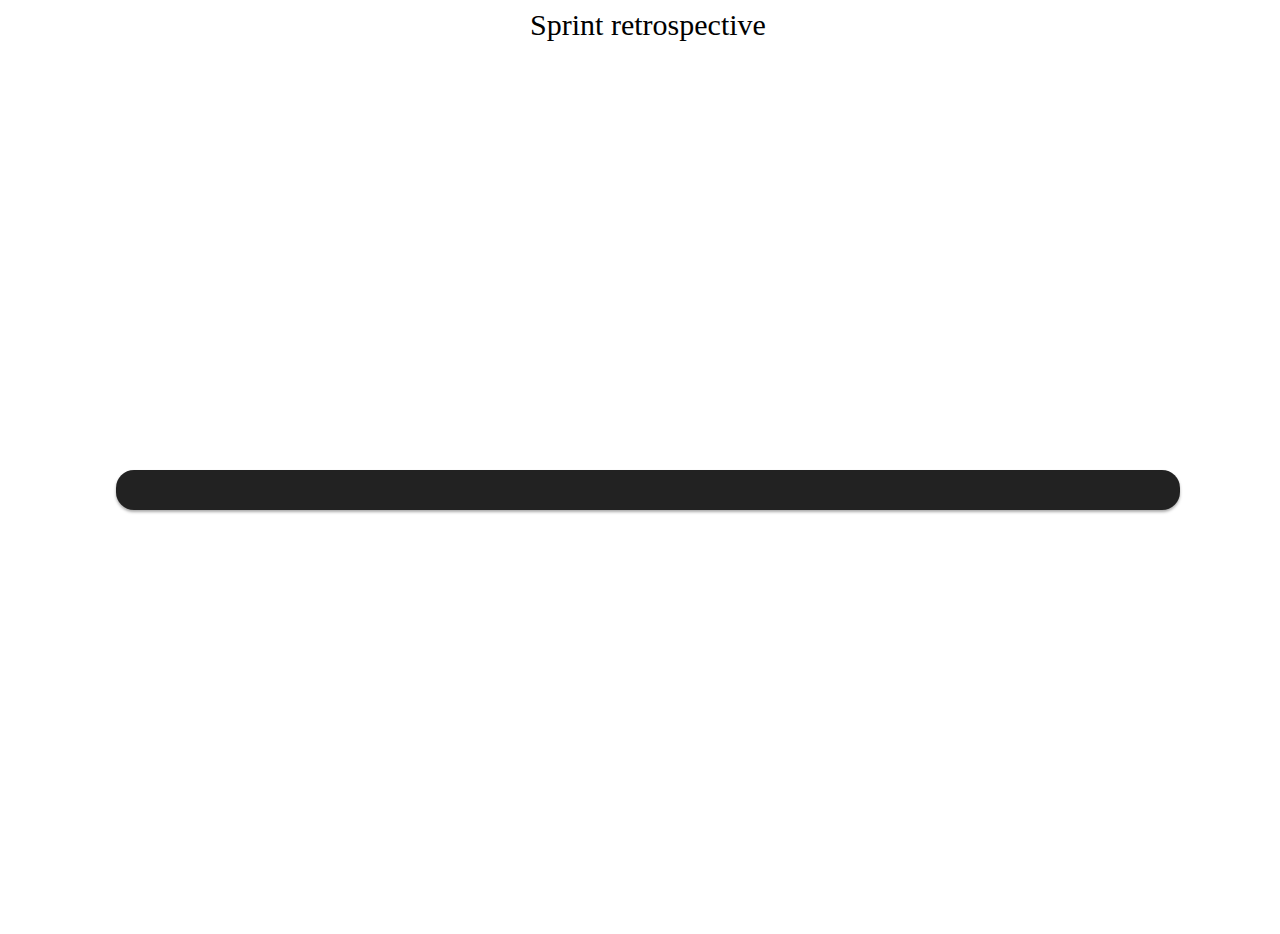
<file: retrospective/index.html>
<!DOCTYPE html>
<html>
<head>
<link rel="stylesheet" type="text/css" href="style.css">

<script src="jquery.min.js"></script>
<script src="main.js"></script>
</head>
<body>
<center>
Sprint retrospective
</center>

<div class="prewrap">
<div class="wrap">
<div class="cr">
</div>
</div>
</div>
</body>
</html>
</file>
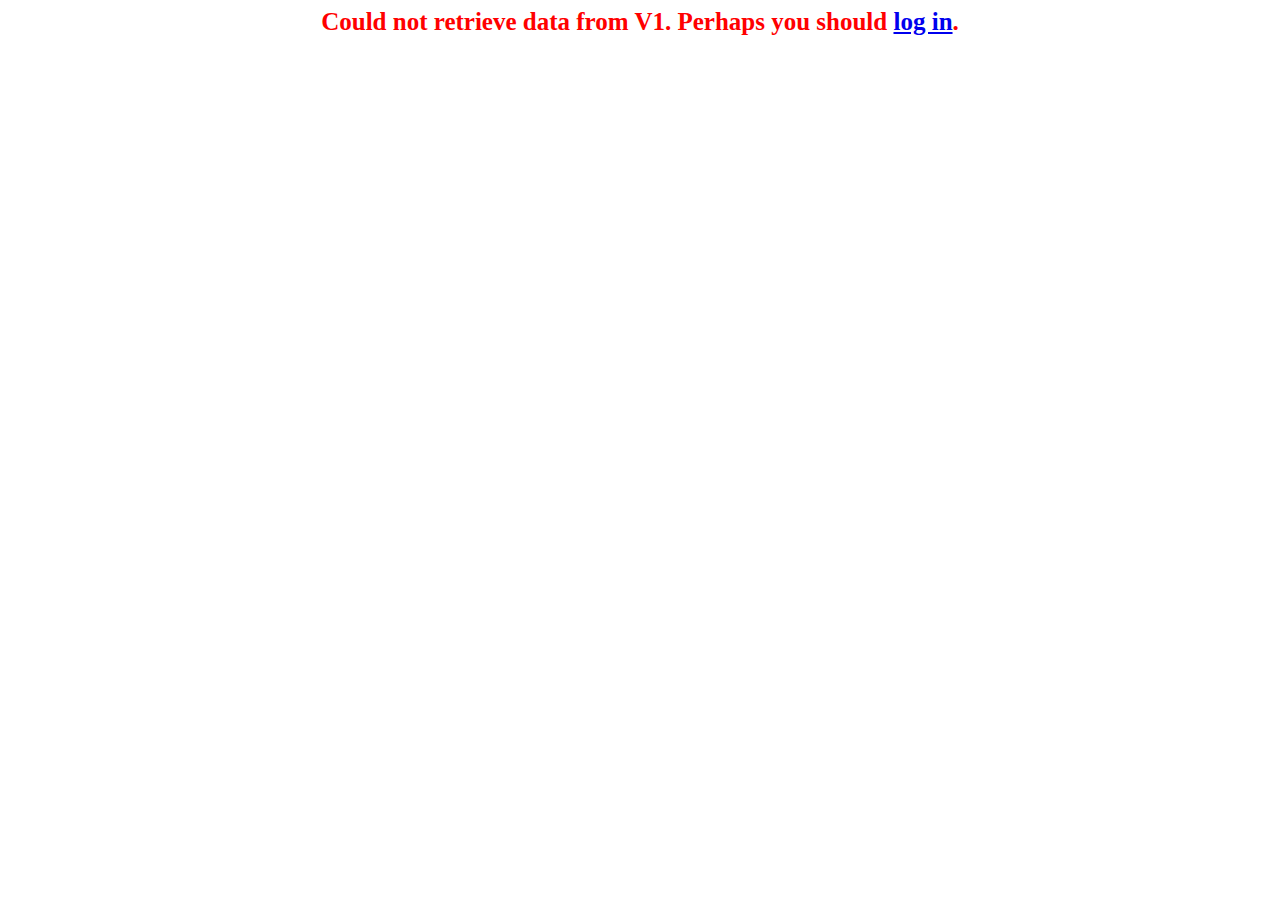
<file: todo.html>
<html>
<head>

<script type="text/javascript" src="lib/jquery-1.7.2.min.js"></script>
<script type="text/javascript">


function ActionItem(text, owner, status) {
	this.text = text;
	this.owner = owner;
	this.status = status;
}

function err(text) {
	$("#status-text").html(text);
	$("#status-text").css("color", "red");
	console.log("ERROR : " + text);
}

function warn(text) {
	$("#status-text").html(text);
	$("#status-text").css("color", "orange");
	console.log("WARN : " + text);
}

function status(text) {
	$("#status-text").html(text);
	$("#status-text").css("color", "#170B3B");
	console.log("STATUS : " + text);
}

var SEARCHING_AI = 0;
var SEARCHING_OWNER = 1;
var SEARCHING_STATUS = 2;
var SEARCHING_CLOSE_TAG = 3;

var NOT_DONE = 0;
var DONE = 1;
var WORKING = 2;

function parseSummary(sprintName, data) {
	if (sprintName == null || data == null) {
		err("Malformed retrospective summary data");
		return;
	}

	var state = SEARCHING_AI;
	var cstr = $(data).text();
	var stop = false;

	var owner  = "";
	var aistatus = NOT_DONE;
	var text = "";

	var actionItems = new Array();

	while (!stop) {
		switch(state) {
			case SEARCHING_AI:
				var idx = cstr.indexOf("[ai");
				if (idx == -1) {
					// no more action items
					stop = true;
					break;
				}
				cstr = cstr.substring(idx + "[ai".length);
				state = SEARCHING_OWNER;
				break;
			case SEARCHING_OWNER:
				var idxStart = cstr.indexOf("|");
				if (idxStart == -1) {
					warn("Cannot retrieve owner for action item. Currently parsing " + cstr.substring(0, 15 > cstr.length ? cstr.length:15));
					state = SEARCHING_AI;
					break;
				}
				idxStart++;
				cstr = cstr.substring(idxStart);
				if (cstr == null) {
					warn("Cannot retrieve owner for action item. Currently parsing " + cstr.substring(0, 15 > cstr.length ? cstr.length:15));
					state = SEARCHING_AI;
					break;
				}
				var idxEnd = cstr.indexOf("|");
				if (idxEnd > cstr.indexOf("]")) {
					warn("Cannot retrieve owner for action item. Currently parsing " + cstr.substring(0, 15 > cstr.length ? cstr.length:15));
					state = SEARCHING_AI;
					break;
				}
				owner = cstr.substring(0, idxEnd);
				cstr = cstr.substring(idxEnd + 1);
				state = SEARCHING_STATUS;
				break;
			case SEARCHING_STATUS:
				if (cstr.indexOf("yes]") == 0) {
					aistatus = DONE;
					cstr = cstr.substring("yes]".length);
					state = SEARCHING_CLOSE_TAG;
				} else if (cstr.indexOf("no]") == 0) {
					cstr = cstr.substring("no]".length);
					aistatus = NOT_DONE;
					state = SEARCHING_CLOSE_TAG;
				} else if (cstr.indexOf("working]") == 0) {
					cstr = cstr.substring("working]".length);
					aistatus = WORKING;
					state = SEARCHING_CLOSE_TAG;
				} else {
					warn("Cannot retrieve status for action item. Currently parsing " + cstr.substring(0, 15 > cstr.length ? cstr.length:15));
					state = SEARCHING_AI;
				}
				break;
			case SEARCHING_CLOSE_TAG:
				var idx = cstr.indexOf("[/ai]");
				if (idx < 0) {
					warn("Cannot find closing tag for summary. Currently parsing " + cstr.substring(0, 15 > cstr.length ? cstr.length:15));
					state = SEARCHING_AI;
					break;
				}
				text = cstr.substring(0, idx);
				cstr = cstr.substring(idx + "[/ai]".length);
				state = SEARCHING_AI;
				actionItems.push(new ActionItem(text, owner, aistatus));
				break;
			}

	}

	var font_size = "25px";
	var aiTextClass = "aiText";
	var aiOwnerClass = "aiOwner";
	var tableRowClass = "tableRowClass";
	
	var tstring = "";
	tstring += "<table class='action-items-holder' style='font-size: " + font_size + ";'>";
//	tstring += "<tr>";
//	tstring += "<th>Action Item</th>";
//	tstring += "<th>Owner</th>";
//	tstring += "<th>Status</th>";
//	tstring += "</tr>";

	for (var i = 0; i < actionItems.length; i++) {
		tstring += "<tr class=" + tableRowClass + ">";
		tstring += "<td class=" + aiTextClass + ">" + actionItems[i].text + "</td>";
		tstring += "<td class=" + aiOwnerClass + ">" + actionItems[i].owner + "</td>";
		var img = "";
		if (actionItems[i].status === DONE) {
			img = "Yes_check.svg";
		} else if (actionItems[i].status === NOT_DONE) {
			img = "Not_done.svg";
		} else if(actionItems[i].status === WORKING) {
			img = "Work_in_progress.svg";
		}
		tstring += "<td>" + "<img src='images/" + img + "' style='width: " + font_size + "; height: " + font_size + ";'/>" + "</td>";
		tstring += "</tr>";
	}
	tstring += "</table>";
	$("#action-items-holder").empty();
	$("#action-items-holder").append(tstring);
	status("Action Items from Sprint Retrospective");
};

function getRetrospectiveSummary() {
	  status("Querying V1 to determine action items ...");
   var url = "https://www13.v1host.com/Adobe05/rest-1.v1/Data/Timebox?where=State.Code='CLSD'&find='WEF'&sel=Name,BeginDate,EndDate&sort=-BeginDate&page=1,0";
   $.get(url, function(data) {
   				status("");
   				var sprintName = $(data).find("Attribute[name='Name']").text();
   				if (sprintName == null) {
  					err("Error retrieving the last closed sprint");
  					return;
  				}
  				var url = "https://www13.v1host.com/Adobe05/rest-1.v1/Data/Retrospective?where=Timebox.Name='" + sprintName + 
  				"'&sel=Summary";
  				console.log(url);

  				$.get(url, function(data) { 
  					console.log(data);
  					parseSummary(sprintName, $(data).find("Attribute[name='Summary']").text()); 
  				})
  				.error(function() {
  					err("Could not retrieve summary data from V1. Perhaps you should <a href='https://www13.v1host.com/Adobe05/Account.mvc/LogIn'>log in</a>.");
  				});

			})
   .error(function() { 
				err("Could not retrieve data from V1. Perhaps you should <a href='https://www13.v1host.com/Adobe05/Account.mvc/LogIn'>log in</a>.");
			});
}

 $(document).ready(function(){
 	getRetrospectiveSummary();
	setInterval("getRetrospectiveSummary()", 10 * 60 * 1000);
 });
	
</script>


<style type="text/css">

#status-text {
	color : #170B3B;
	text-align : center;
	width : 100%;
	font-size : 25px;
	font-weight : bold;
}

.ai_table {

}

.tableRowClass {
}

.aiText {
	font-family:Georgia, serif;
	background-color: #F9F9FF;
	box-shadow:0 1px 3px rgba(0,0,0,.4);
}

.aiOwner {
	font-family:Georgia, serif;
	color: #104E8B;
	font-size : 0.8 em;
	box-shadow:0 1px 3px rgba(0,0,0,.4);
}

.action-items-holder {
   border-spacing: 10px;
}

</style>

</head>
<body>
<p id="status-text">Starting the application.</p>
<p id="action-items-holder"></p>
</body>
</html>
</file>
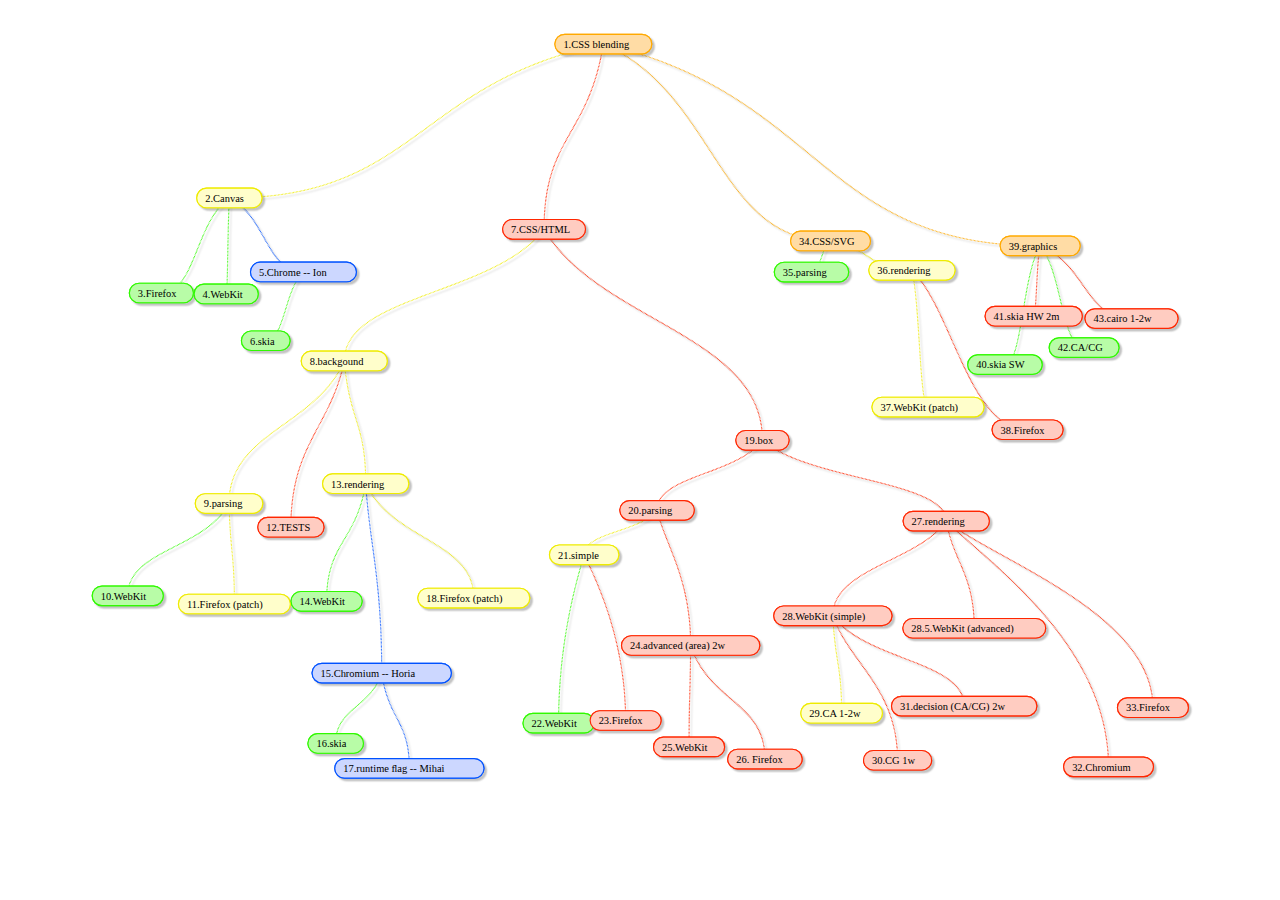
<file: blending/blending.html>
<html>
<head>
<link rel="stylesheet" type="text/css" href="blending.css"/>
<script type="text/javascript" src="../lib/jquery-1.7.2.min.js"></script>
<script type="text/javascript" src="blending.js"></script>
</head>
<body>
	<center>
	<embed id="bt" src="CSS_blending.svg"/>
	</center>
</body>
</html>
</file>
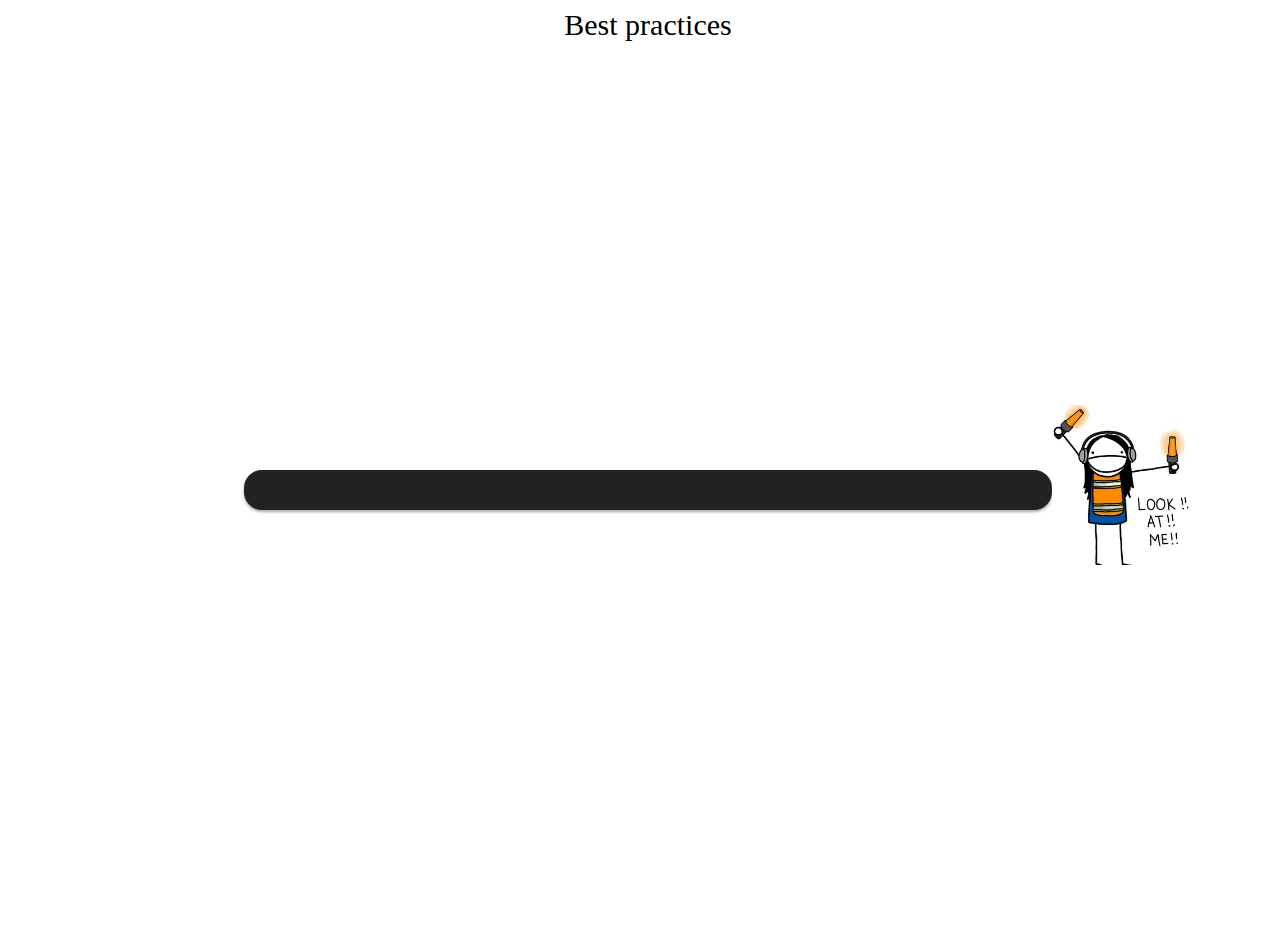
<file: bp/f.html>
<!DOCTYPE html>
<html>
<head>
<link rel="stylesheet" type="text/css" href="style.css">

<script src="jquery.min.js"></script>
<script src="todo.js"></script>
</head>
<body>
<center>
Best practices
</center>

<div class="prewrap">
<div class="wrap">
<div class="cr">
</div>
</div>
</div>
</body>
</html>
</file>
<file: retrospective/style.css>
html {
    -webkit-background-size: cover;
}
html, body {
    width: 100%;
    height: 100%;
    overflow: hidden;
}

a {
    text-decoration: none;
}

div.prewrap {
    display: table;
    width: 100%;
    height: 100%;
}

div.wrap {
    text-align: center;
    vertical-align: middle;
    display: table-cell;

    -webkit-animation: zoom 10s ease-in 10s infinite;
}

div.cr {
    width: 80%;
    background: #222;
    -webkit-box-shadow: 0px 2px 3px #aaa;
    padding: 20px;
    -webkit-border-radius: 18px;

    display: inline-block;
    /* centering */
    text-align: left;
}

div.wrap:after {

    content: "";
    display: inline-block;
    background-size: 150px auto;
    width: 150px;
    height: 160px;
    position: absolute;
    top: 45%;
}

@-webkit-keyframes zoom {
    0% {
        -webkit-transform: scale(1, 1);
    }
    10% {
        -webkit-transform: scale(1.2, 1.2);
    }

    50% {
        -webkit-transform: scale(1.2, 1.2);
    }

    60% {
        -webkit-transform: scale(1, 1);
    }

    100% {
    }
}

a, div.cr {
    font-family: monospace;
    font-size: 18px;
    /*color: #aaa; */
    color: #000;
    /*text-shadow: 0px 2px 3px #222; */
}

center {
    font-size: 30px;
}
</file>
<file: blending/blending.css>
#bt {
	width: 90%;
	height: 90%;
	-webkit-transition: -webkit-transform 2s;
	overflow: hidden;
}
</file>
<file: bp/style.css>
html {
    -webkit-background-size: cover;
}
html, body {
    width: 100%;
    height: 100%;
    overflow: hidden;
}

a {
    text-decoration: none;
}

div.prewrap {
    display: table;
    width: 100%;
    height: 100%;
}

div.wrap {
    text-align: center;
    vertical-align: middle;
    display: table-cell;

    -webkit-animation: zoom 20s ease-in 20s infinite;
}

div.cr {
    width: 60%;
    background: #222;
    -webkit-box-shadow: 0px 2px 3px #aaa;
    padding: 20px;
    -webkit-border-radius: 18px;

    display: inline-block;
    /* centering */
    text-align: left;
}

div.wrap:after {

    content: "";
    display: inline-block;
    background-image: url("lm.jpg");
    background-size: 150px auto;
    width: 150px;
    height: 160px;
    position: absolute; 
    top: 45%;
}

@-webkit-keyframes zoom {
    0% {
        -webkit-transform: scale(1, 1);
    }
    10% {
        -webkit-transform: scale(1.5, 1.5);
    }

    50% {
        -webkit-transform: scale(1.5, 1.5);
    }

    60% {
        -webkit-transform: scale(1, 1);
    }

    100% {
    }
}

a, div.cr {
    font-family: monospace;    
    font-size: 28px;
    color: #aaa;
    text-shadow: 0px 2px 3px #222;
}

img {
    display: none;
}

center {
    font-size: 30px;
}
</file>
